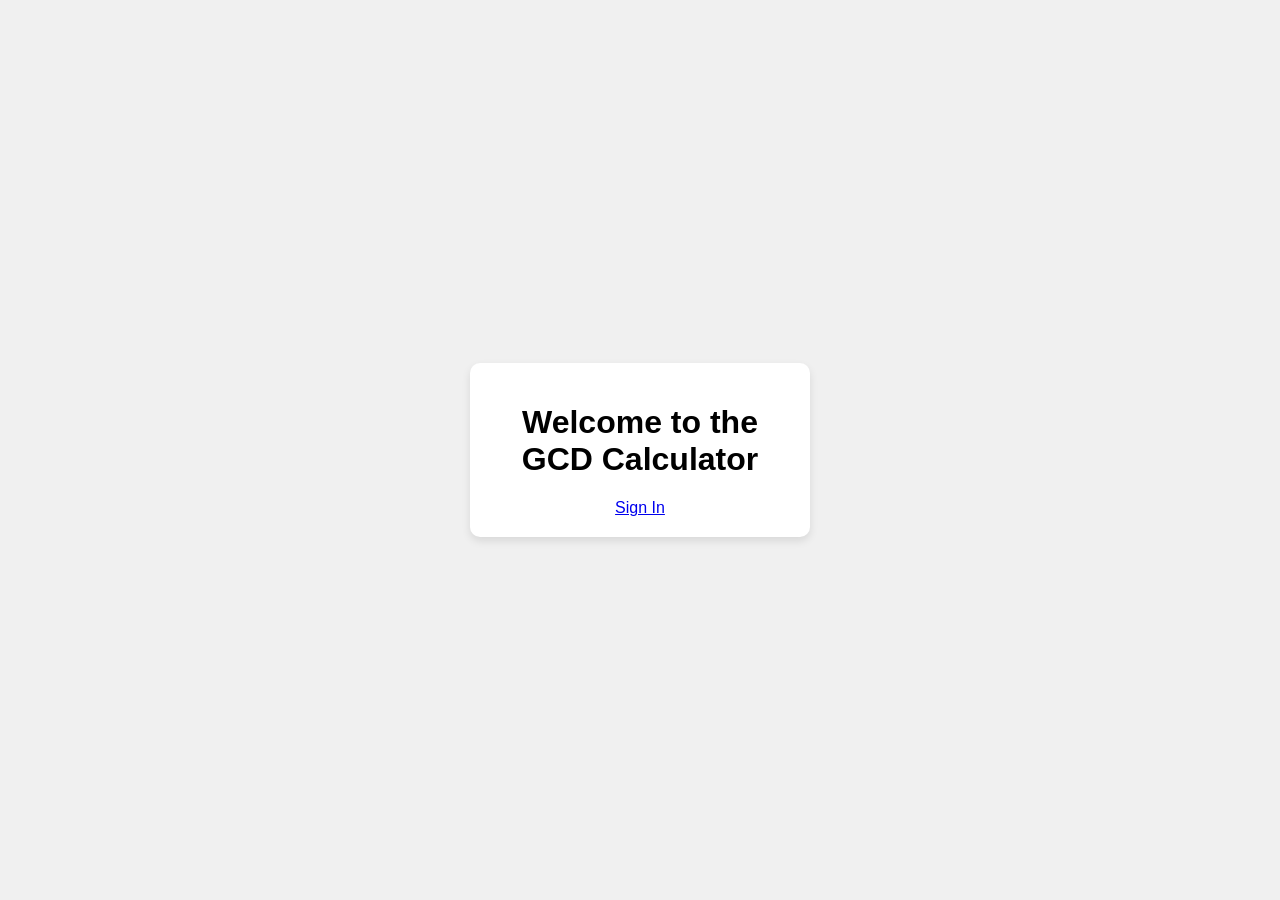
<file: index.html>
<!DOCTYPE html>
<html lang="en">
<head>
  <meta charset="UTF-8">
  <meta name="viewport" content="width=device-width, initial-scale=1.0">
  <title>Welcome</title>
  <link rel="stylesheet" href="style.css">
</head>
<body>
  <div class="container">
    <h1>Welcome to the GCD Calculator</h1>
    <a href="signin.html">Sign In</a>
  </div>
</body>
</html>
</file>
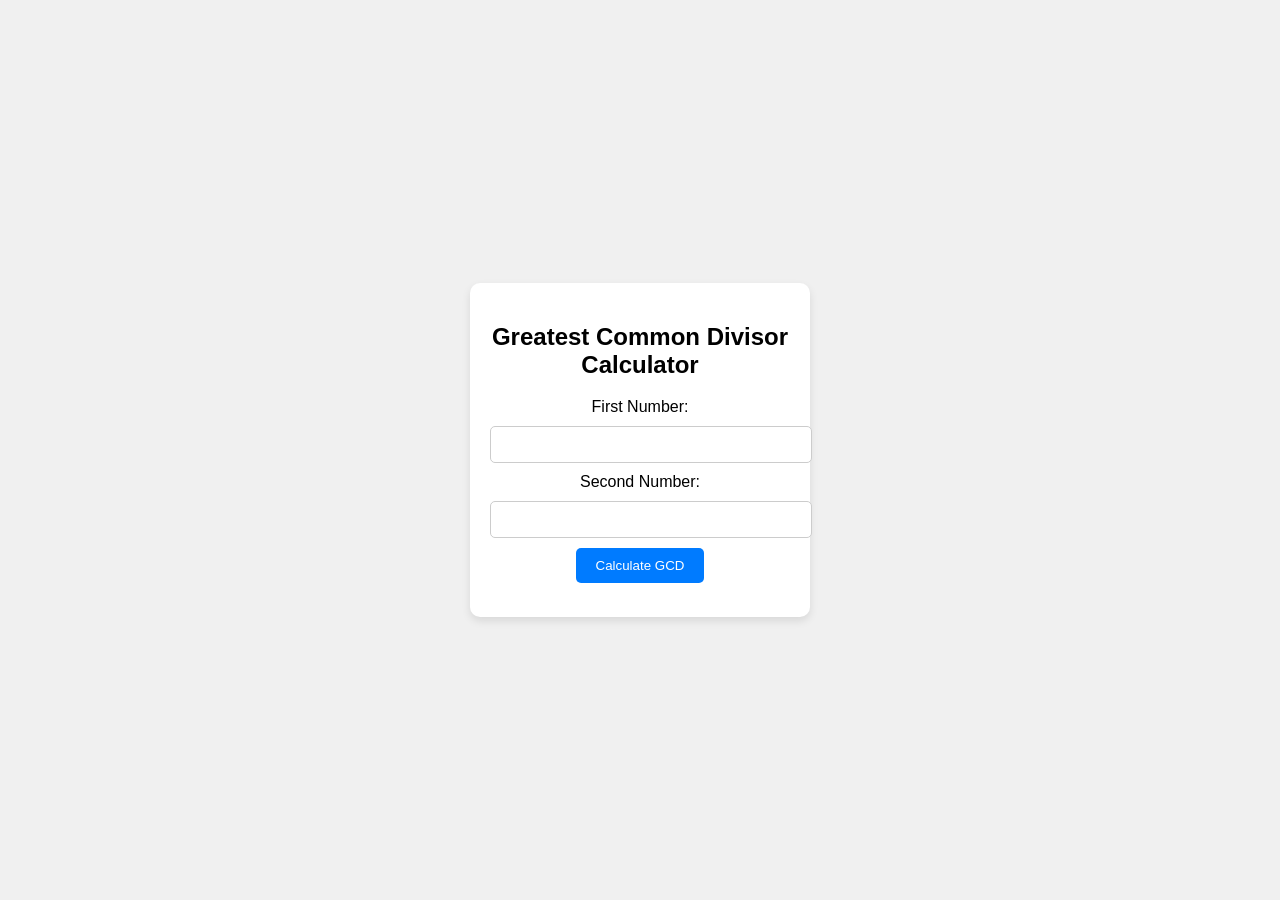
<file: gcd.html>
<!DOCTYPE html>
<html lang="en">
<head>
  <meta charset="UTF-8">
  <meta name="viewport" content="width=device-width, initial-scale=1.0">
  <title>GCD Calculator</title>
  <link rel="stylesheet" href="style.css">
</head>
<body>
  <div class="container">
    <h2>Greatest Common Divisor Calculator</h2>
    <form id="gcd-form">
      <label for="num1">First Number:</label>
      <input type="number" id="num1" name="num1" required>
      <label for="num2">Second Number:</label>
      <input type="number" id="num2" name="num2" required>
      <button type="submit">Calculate GCD</button>
    </form>
    <p id="gcd-result"></p>
  </div>

  <script src="gcd.js"></script>
</body>
</html>
</file>
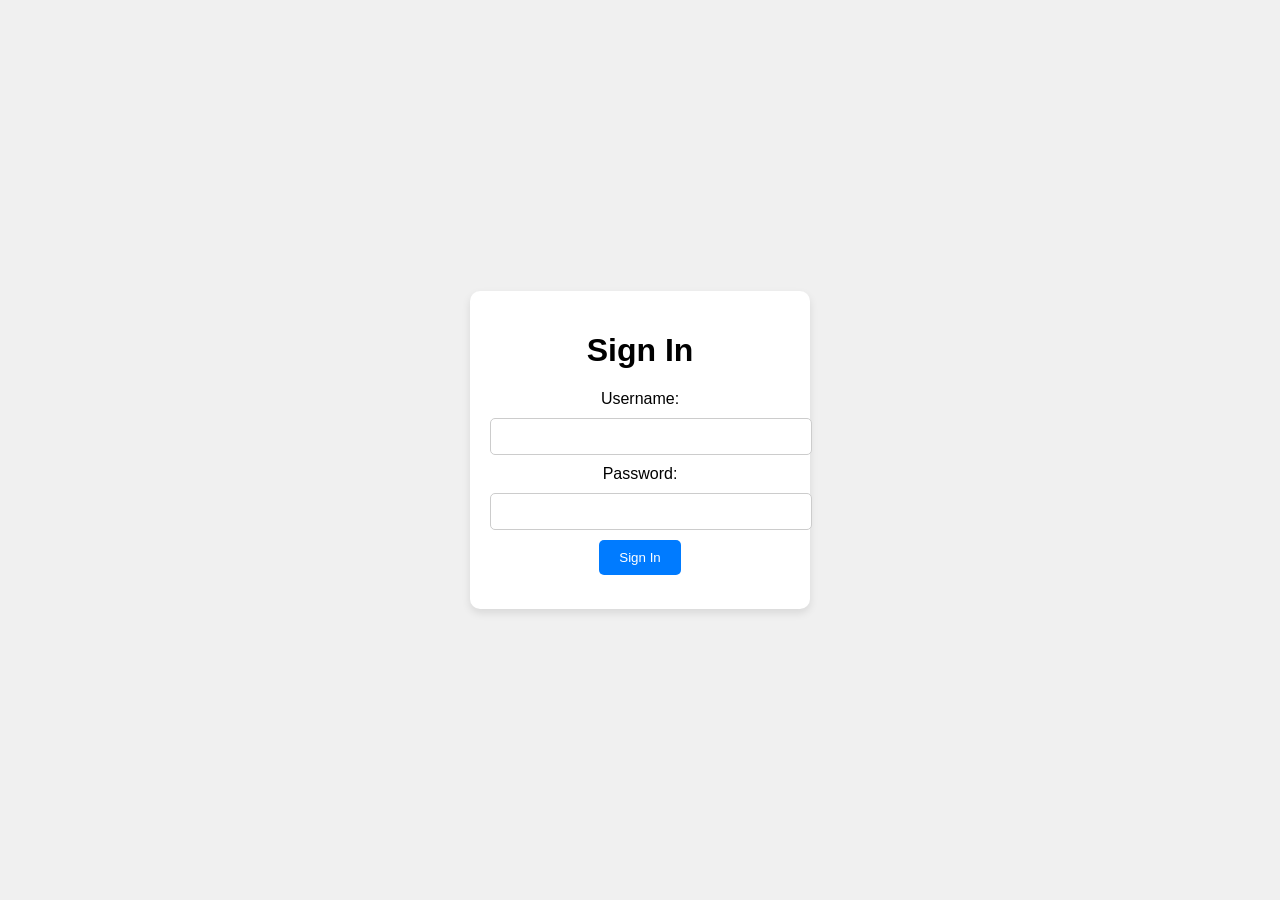
<file: signin.html>
<!DOCTYPE html>
<html lang="en">
<head>
  <meta charset="UTF-8">
  <meta name="viewport" content="width=device-width, initial-scale=1.0">
  <title>Sign-In</title>
  <link rel="stylesheet" href="style.css">
</head>
<body>
  <div class="container">
    <h1>Sign In</h1>
    <form id="signin-form">
      <label for="username">Username:</label>
      <input type="text" id="username" name="username" required>
      <label for="password">Password:</label>
      <input type="password" id="password" name="password" required>
      <button type="submit">Sign In</button>
    </form>
    <p id="message"></p>
  </div>

  <script src="signin.js"></script>
</body>
</html>
</file>
<file: style.css>
body {
  font-family: Arial, sans-serif;
  display: flex;
  justify-content: center;
  align-items: center;
  height: 100vh;
  margin: 0;
  background-color: #f0f0f0;
}

.container {
  text-align: center;
  background: white;
  padding: 20px;
  border-radius: 10px;
  box-shadow: 0 4px 8px rgba(0, 0, 0, 0.1);
  width: 300px;
}

input {
  display: block;
  margin: 10px auto;
  padding: 10px;
  width: 100%;
  border: 1px solid #ccc;
  border-radius: 5px;
}

button {
  background-color: #007bff;
  color: white;
  padding: 10px 20px;
  border: none;
  border-radius: 5px;
  cursor: pointer;
}

button:hover {
  background-color: #0056b3;
}

p {
  color: red;
  font-size: 14px;
}
</file>
